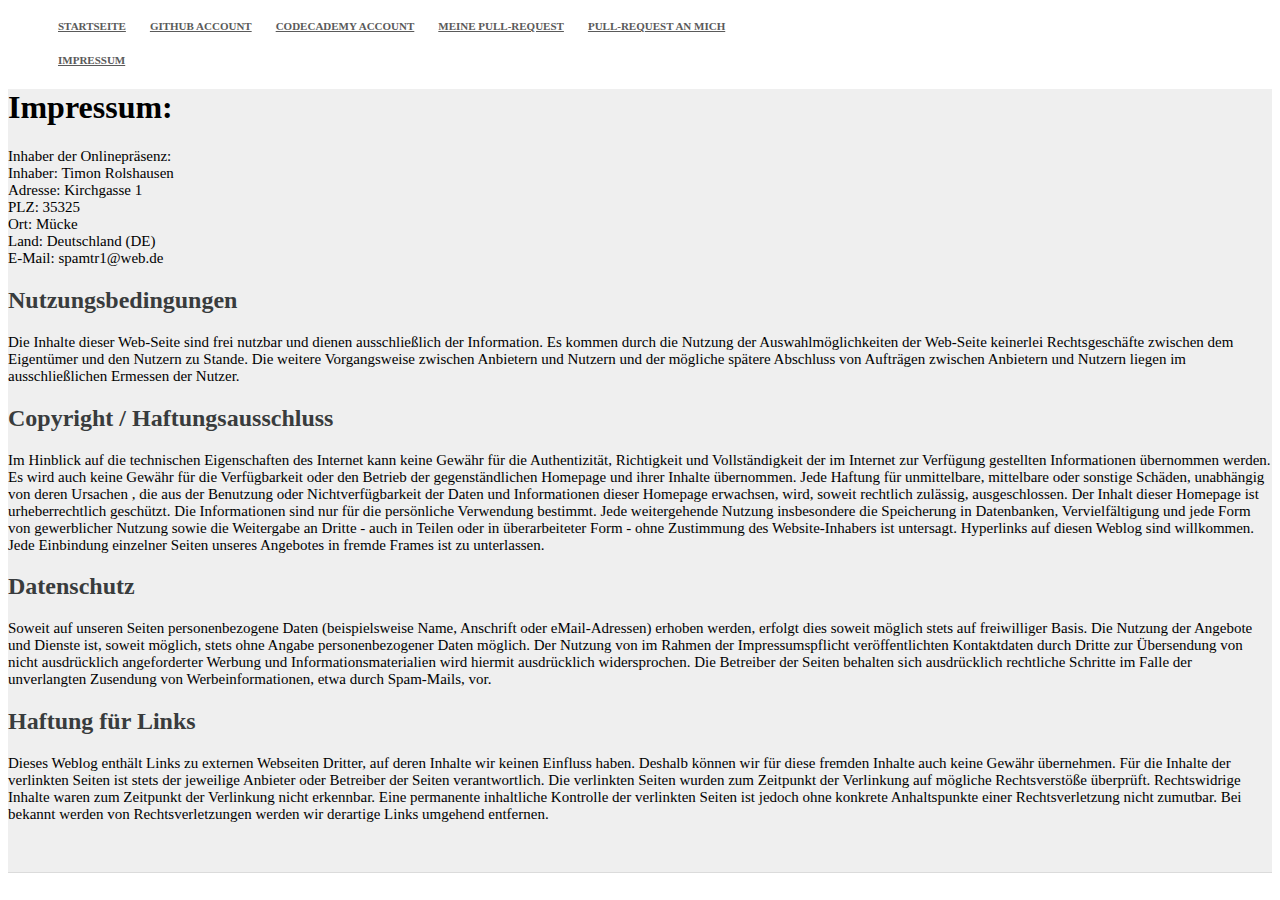
<file: impressum.html>
<!DOCTYPE html>
<html lang="de">

  <head>
    <link href="http://s3.amazonaws.com/codecademy-content/courses/ltp/css/shift.css" rel="stylesheet">
    
    <link rel="stylesheet" href="http://s3.amazonaws.com/codecademy-content/courses/ltp/css/bootstrap.css">
    <link rel="stylesheet" href="main.css">
    
    <meta http-equiv="Content-Type" content="text/html; charset=utf-8">
    
    <title>Timon Rolshausen-Impressum</title>
  </head>

  <body>
    <div class="nav">
      <div class="container">
        <ul class="pull-left">
          <li><a href="index.html">Startseite</a></li>
          <li><a href="https://github.com/Torydar">Github Account</a></li>
          <li><a href="http://www.codecademy.com/Torydar">Codecademy Account</a></li>
          <li><a href="https://github.com/jonastrimborn/jonastothecloud/pull/1/files">Meine Pull-Request</a></li>
	  <li><a href="https://github.com/Torydar/WebsiteInDerCloud/pull/1/files">Pull-Request an mich</a></li>
        </ul>
        <ul class="pull-right">
          <li><a href="impressum.html">Impressum</a></li>
       </ul>
      </div>
    </div>

    <div class="neighborhood-guides">
      <div class="container">
       <h1>Impressum:</h1>
       <p>
       Inhaber der Onlinepräsenz:
       <br>Inhaber: Timon Rolshausen
       <br>Adresse: Kirchgasse 1
       <br>PLZ: 35325
       <br>Ort: Mücke
       <br>Land: Deutschland (DE)
       <br>E-Mail: spamtr1@web.de <br>
       </p>
       <h2>Nutzungsbedingungen</h2>
       <p>
       Die Inhalte dieser Web-Seite sind frei nutzbar und dienen ausschließlich der Information. 
       Es kommen durch die Nutzung der Auswahlmöglichkeiten der Web-Seite keinerlei Rechtsgeschäfte zwischen dem Eigentümer und den Nutzern zu Stande. 
       Die weitere Vorgangsweise zwischen Anbietern und Nutzern und der mögliche spätere Abschluss von Aufträgen zwischen Anbietern und Nutzern liegen im ausschließlichen Ermessen der Nutzer.
 	   </p>
 	   <h2>Copyright / Haftungsausschluss</h2>
 	   <p>
 	   Im Hinblick auf die technischen Eigenschaften des Internet kann keine Gewähr für die Authentizität, Richtigkeit und Vollständigkeit der im Internet zur Verfügung gestellten Informationen übernommen werden. 
 	   Es wird auch keine Gewähr für die Verfügbarkeit oder den Betrieb der gegenständlichen Homepage und ihrer Inhalte übernommen. 
 	   Jede Haftung für unmittelbare, mittelbare oder sonstige Schäden, unabhängig von deren Ursachen , die aus der Benutzung oder Nichtverfügbarkeit der Daten und Informationen dieser Homepage erwachsen, wird, soweit rechtlich zulässig, ausgeschlossen. 
 	   Der Inhalt dieser Homepage ist urheberrechtlich geschützt. 
 	   Die Informationen sind nur für die persönliche Verwendung bestimmt. 
 	   Jede weitergehende Nutzung insbesondere die Speicherung in Datenbanken, Vervielfältigung und jede Form von gewerblicher Nutzung sowie die Weitergabe an Dritte - auch in Teilen oder in überarbeiteter Form - ohne Zustimmung des Website-Inhabers ist untersagt. 
 	   Hyperlinks auf diesen Weblog sind willkommen. 
 	   Jede Einbindung einzelner Seiten unseres Angebotes in fremde Frames ist zu unterlassen.
 	   </p>
 	   <h2>Datenschutz</h2>
 	   <p>
 	   Soweit auf unseren Seiten personenbezogene Daten (beispielsweise Name, Anschrift oder eMail-Adressen) erhoben werden, erfolgt dies soweit möglich stets auf freiwilliger Basis. 
 	   Die Nutzung der Angebote und Dienste ist, soweit möglich, stets ohne Angabe personenbezogener Daten möglich. 
 	   Der Nutzung von im Rahmen der Impressumspflicht veröffentlichten Kontaktdaten durch Dritte zur Übersendung von nicht ausdrücklich angeforderter Werbung und Informationsmaterialien wird hiermit ausdrücklich widersprochen. 
 	   Die Betreiber der Seiten behalten sich ausdrücklich rechtliche Schritte im Falle der unverlangten Zusendung von Werbeinformationen, etwa durch Spam-Mails, vor.
 	   </p>
 	   <h2>Haftung für Links</h2>
 	   <p>
 	   Dieses Weblog enthält Links zu externen Webseiten Dritter, auf deren Inhalte wir keinen Einfluss haben. 
 	   Deshalb können wir für diese fremden Inhalte auch keine Gewähr übernehmen. 
 	   Für die Inhalte der verlinkten Seiten ist stets der jeweilige Anbieter oder Betreiber der Seiten verantwortlich. 
 	   Die verlinkten Seiten wurden zum Zeitpunkt der Verlinkung auf mögliche Rechtsverstöße überprüft. 
 	   Rechtswidrige Inhalte waren zum Zeitpunkt der Verlinkung nicht erkennbar. 
 	   Eine permanente inhaltliche Kontrolle der verlinkten Seiten ist jedoch ohne konkrete Anhaltspunkte einer Rechtsverletzung nicht zumutbar. 
 	   Bei bekannt werden von Rechtsverletzungen werden wir derartige Links umgehend entfernen.
 	   </p>
 	   <br>
 	   <br>
      </div>
    </div>
  </body>
</html>
</file>
<file: main.css>
.nav a {
  color: #5a5a5a;
  font-size: 11px;
  font-weight: bold;
  padding: 14px 10px;
  text-transform: uppercase;
}

.nav li {
  display: inline;
}

.jumbotron {
  background-image:url('http://www.hdwallpaperscool.com/wp-content/uploads/2014/09/road-and-cloudy-blue-sky-new-desktop-wallpapers-in-high-resolution-fullscreen.jpg');
  height: 500px;
  background-repeat: no-repeat;
  background-size: cover;
}

.jumbotron .container {
  position: relative;
  top:100px;
}

.jumbotron .container label{
	color: #000000;
}

.jumbotron h1 {
  color: #000000;
  font-size: 48px;  
  font-family: 'Shift', sans-serif;
  font-weight: bold;
}

.jumbotron p {
  font-size: 20px;
  color: #000000;
}

.learn-more {
  background-color: #f7f7f7;
}

.learn-more h3 {
  font-family: 'Shift', sans-serif;
  font-size: 18px;
  font-weight: bold;
}

.learn-more a {
  color: #0f00ff;
}

.neighborhood-guides{
    background-color: #efefef;
    border-bottom: 1px solid #dbdbdb;
}

.neighborhood-guides h2{
    color: #393c3d;
    font-size: 24px;
}

.neighborhood-guides p{
    font-size:15px;
    margin-bottom: 13px;
}
</file>
